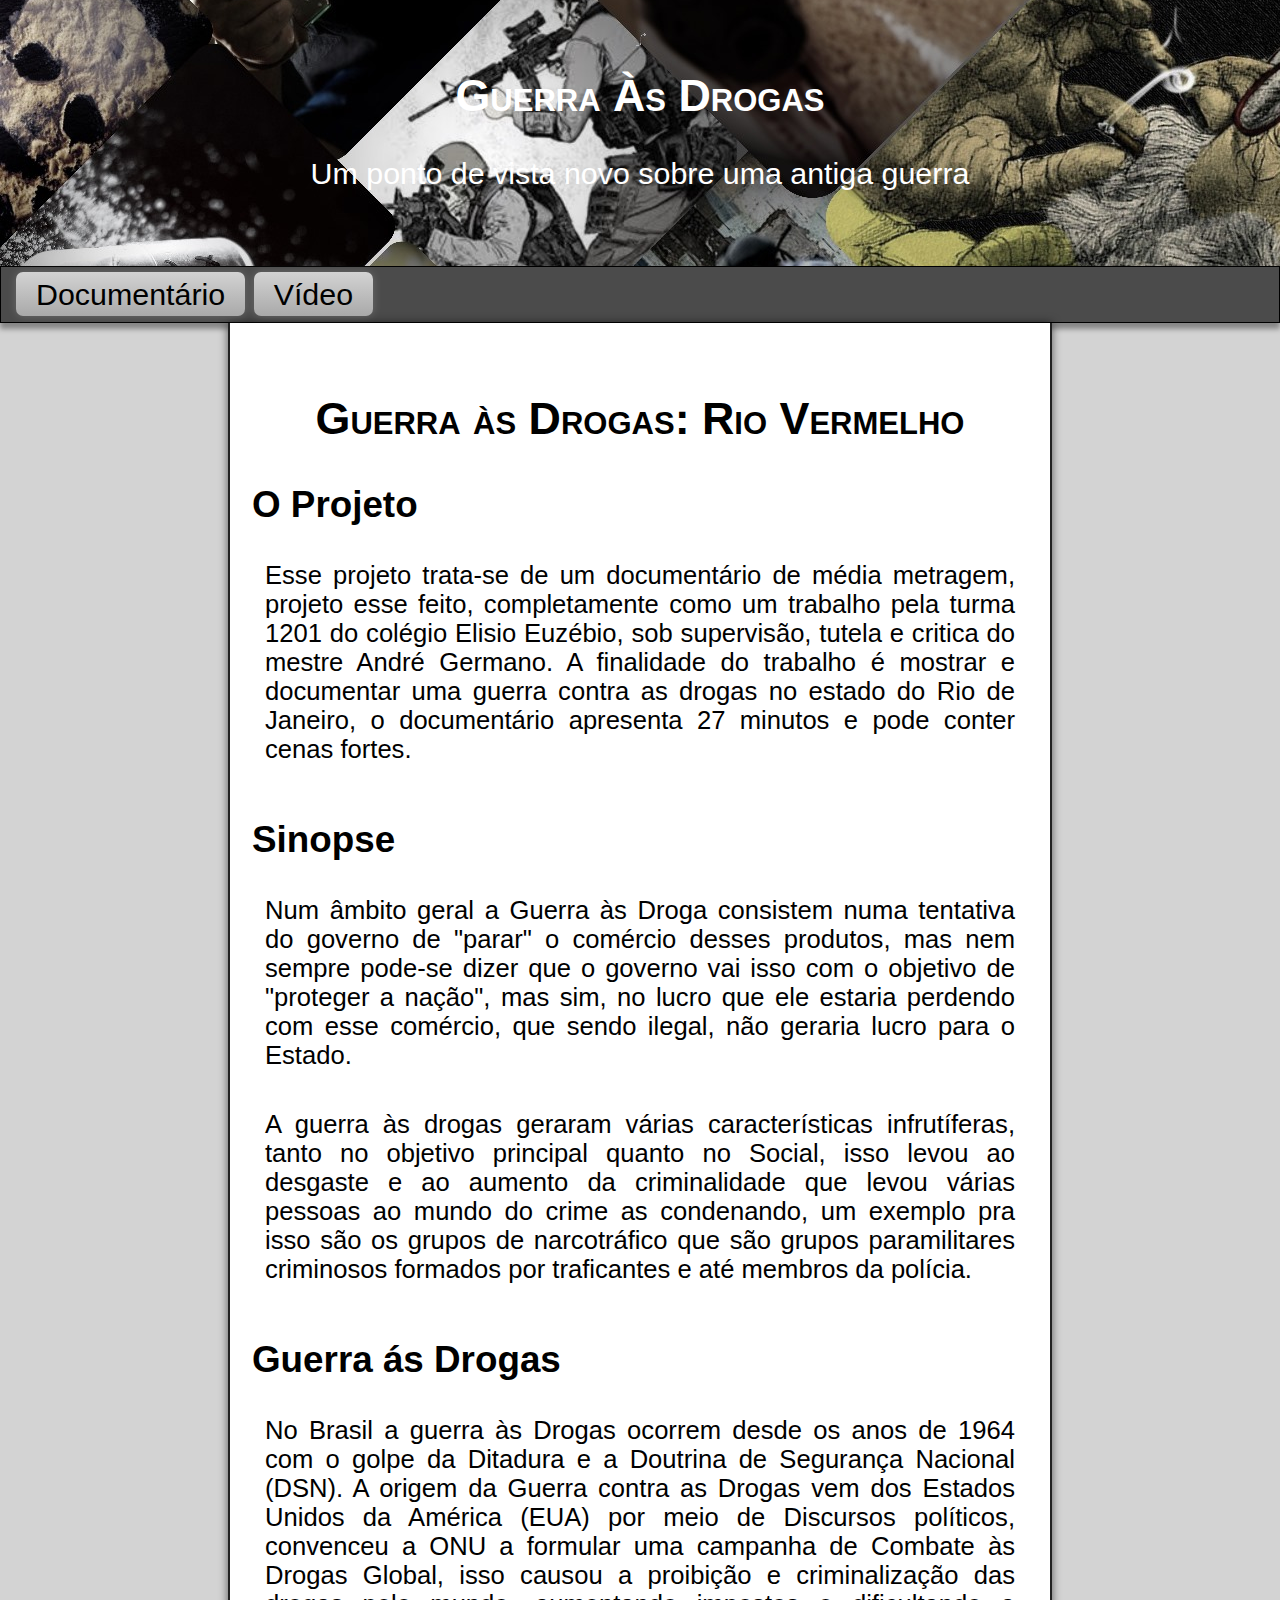
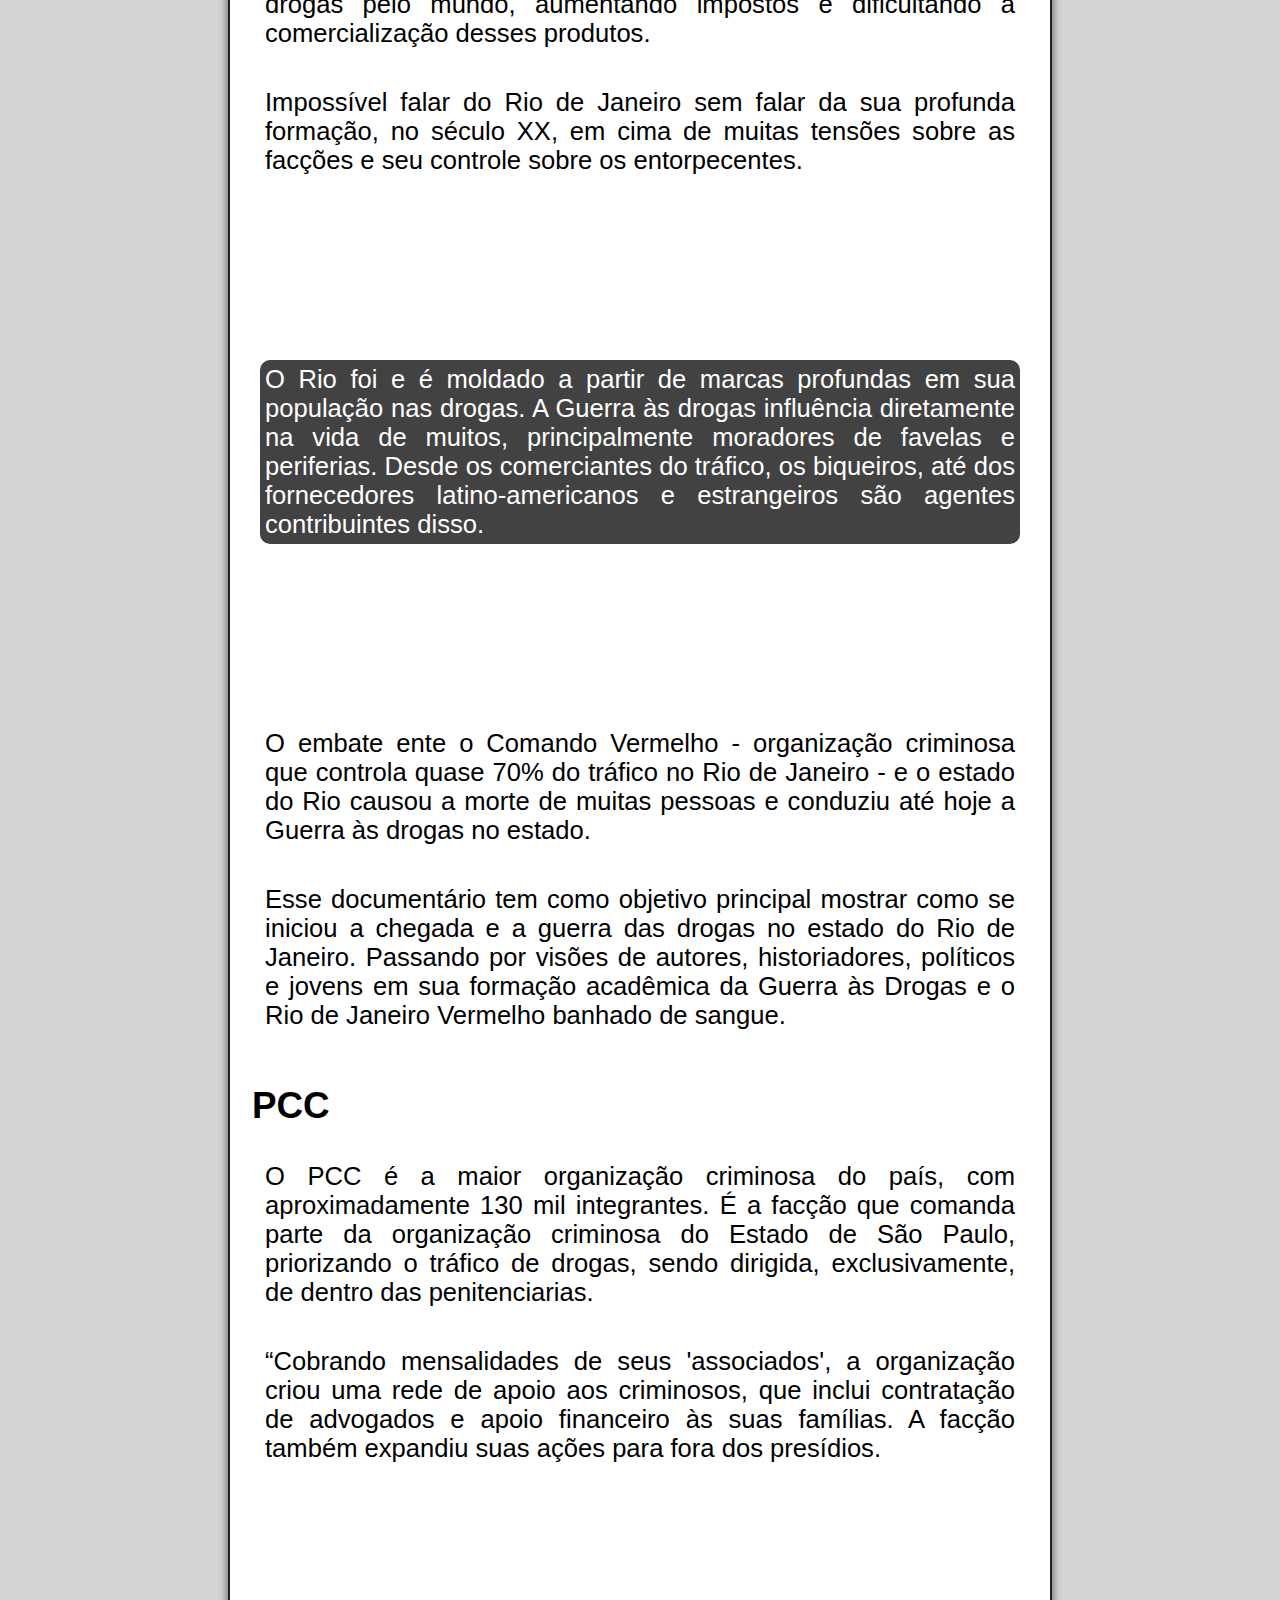
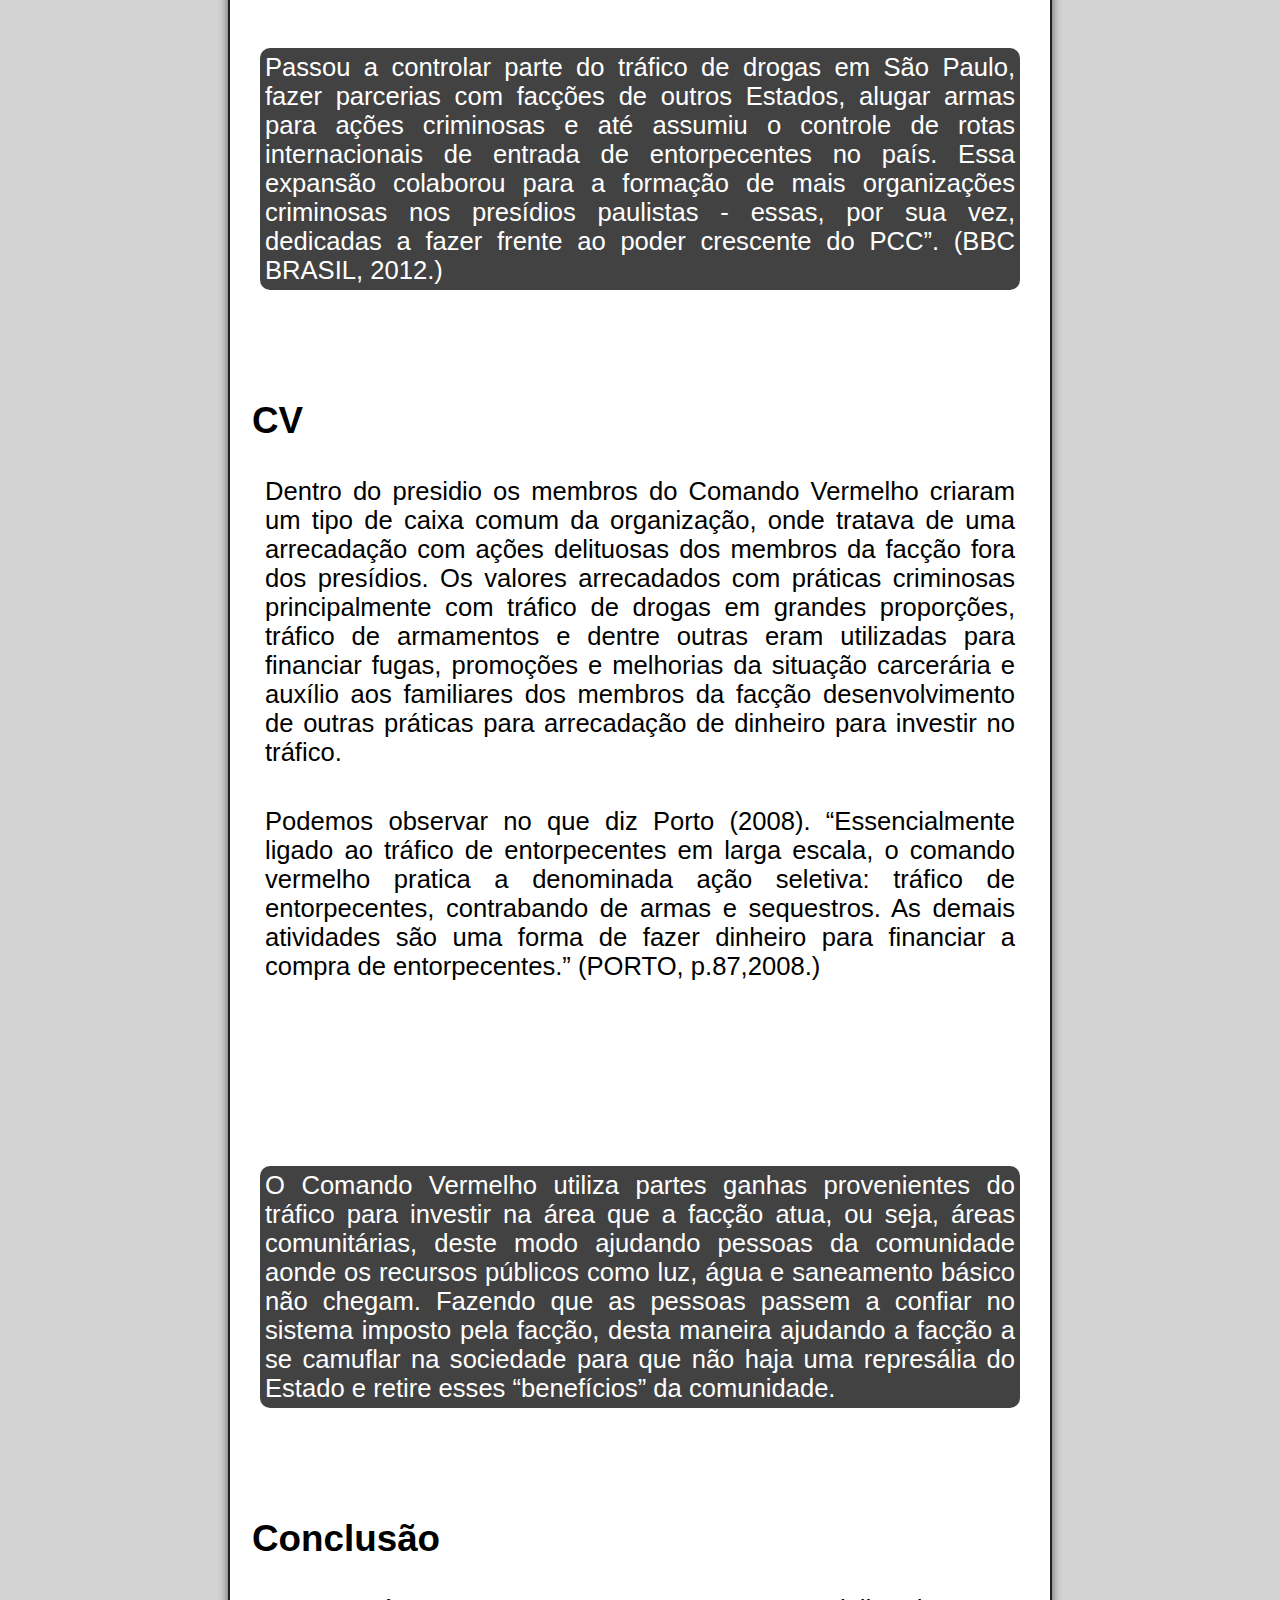
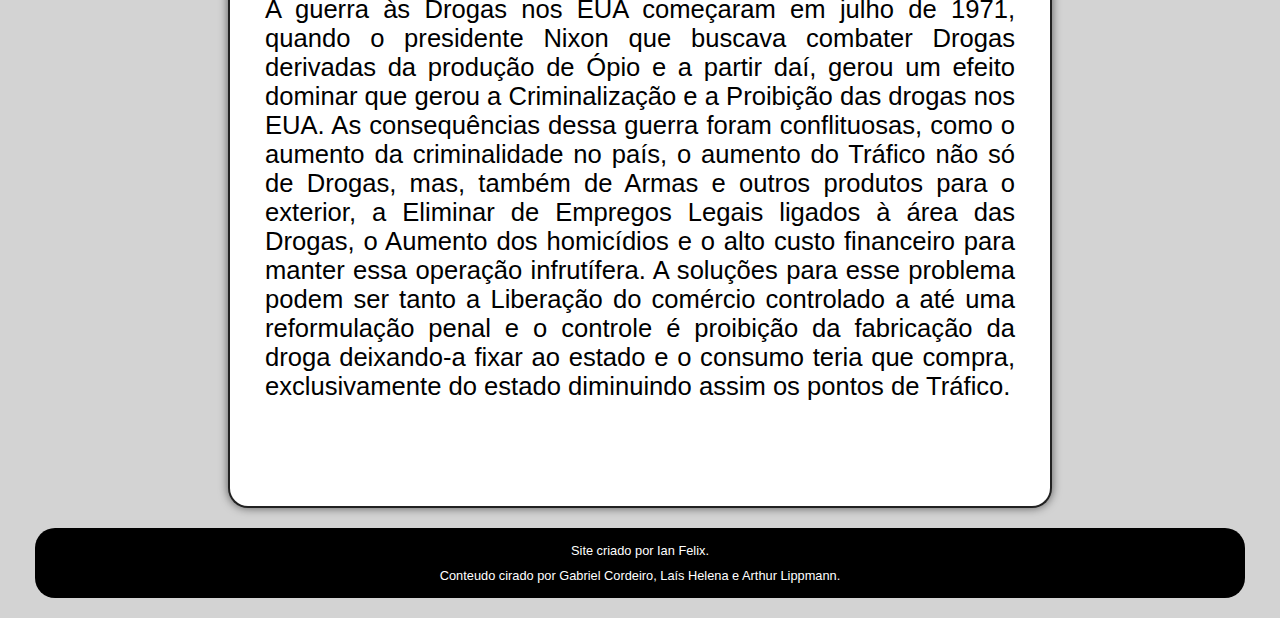
<file: index.html>
<!DOCTYPE html>
<html lang="pt-br">
<head>
    <meta charset="UTF-8">
    <meta name="viewport" content="width=device-width, initial-scale=1.0">
    <title>GuerraÀsDrogas.doc</title>
    <link rel="stylesheet" href="style.css">
</head>
<body>
    <header><!--Epa eae cara como ta a vida?-->
        <h1 class="cabecalho">
            Guerra Às Drogas
        </h1>
        <p class="cabecalho">
            Um ponto de vista novo sobre uma antiga guerra
        </p>
    </header>
    <nav>
        <a href="index.html" class="nav">Documentário</a>
        <a href="video.html" class="nav">Vídeo</a>
    </nav>
    <main>
        <article>
            <h1>
                Guerra às Drogas: Rio Vermelho
            </h1>
            <h2>O Projeto</h2>
            <section class="normal">
                <p>
                    Esse projeto trata-se de um documentário de média metragem, projeto esse feito, completamente como um trabalho pela turma 1201 do colégio Elisio Euzébio, sob supervisão, tutela e critica do mestre André Germano. A finalidade do trabalho é mostrar e documentar uma guerra contra as drogas no estado do Rio de Janeiro, o documentário apresenta 27 minutos e pode conter cenas fortes.
                </p>
            </section>
            <h2>Sinopse</h2>
            <section class="normal">
                <p>
                    Num âmbito geral a Guerra às Droga consistem numa tentativa do governo de "parar" o comércio desses produtos, mas nem sempre pode-se dizer que o governo vai isso com o objetivo de "proteger a nação", mas sim, no lucro que ele estaria perdendo com esse comércio, que sendo ilegal, não geraria lucro para o Estado.
                </p>
                <p>
                    A guerra às drogas geraram várias características infrutíferas, tanto no objetivo principal quanto no Social, isso levou ao desgaste e ao aumento da criminalidade que levou várias pessoas ao mundo do crime as condenando, um exemplo pra isso são os grupos de narcotráfico que são grupos paramilitares criminosos formados por traficantes e até membros da polícia.
                </p>
            </section>
            <h2>Guerra ás Drogas</h2>
            <section class="titulos">
                <p> 
                    No Brasil a guerra às Drogas ocorrem desde os anos de 1964 com o golpe da Ditadura e a Doutrina de Segurança Nacional (DSN). A origem da Guerra contra as Drogas vem dos Estados Unidos da América (EUA) por meio de Discursos políticos, convenceu a ONU a formular uma campanha de Combate às Drogas Global, isso causou a proibição e criminalização das drogas pelo mundo, aumentando impostos e dificultando a comercialização desses produtos. 
                </p>
                <p>
                    Impossível falar do Rio de Janeiro sem falar da sua profunda formação, no século XX, em cima de muitas tensões sobre as facções e seu controle sobre os entorpecentes.
                </p>
            </section>
            <section class="img" id="i1">
                <p>
                    O Rio foi e é moldado a partir de marcas profundas em sua população nas drogas. A Guerra às drogas influência diretamente na vida de muitos, principalmente moradores de favelas e periferias. Desde os comerciantes do tráfico, os biqueiros, até dos fornecedores latino-americanos e estrangeiros são agentes contribuintes disso.
                </p>
            </section>
            <section class="tituloi">
                <p>
                    O embate ente o Comando Vermelho - organização criminosa que controla quase 70% do tráfico no Rio de Janeiro - e o estado do Rio causou a morte de muitas pessoas e conduziu até hoje a Guerra às drogas no estado.
                </p>
                <p>
                    Esse documentário tem como objetivo principal mostrar como se iniciou a chegada e a guerra das drogas no estado do Rio de Janeiro. Passando por visões de autores, historiadores, políticos e jovens em sua formação acadêmica da Guerra às Drogas e o Rio de Janeiro Vermelho banhado de sangue.
                </p>
            </section>
            <h2>
                <abbr title="Primeiro Comando da Capital">PCC</abbr>
            </h2>
            <section class="titulos">
                <p>
                    O PCC é a maior organização criminosa do país, com aproximadamente 130 mil integrantes. É a facção que comanda parte da organização criminosa do Estado de São Paulo, priorizando o tráfico de drogas, sendo dirigida, exclusivamente, de dentro das penitenciarias.
                </p>
                <p>
                    “Cobrando mensalidades de seus 'associados', a organização criou uma rede de apoio aos criminosos, que inclui contratação de advogados e apoio financeiro às suas famílias. A facção também expandiu suas ações para fora dos presídios.
                </p>
            </section>
            <section class="img" id="i2">
                <p>
                    Passou a controlar parte do tráfico de drogas em São Paulo, fazer parcerias com facções de outros Estados, alugar armas para ações criminosas e até assumiu o controle de rotas internacionais de entrada de entorpecentes no país. Essa expansão colaborou para a formação de mais organizações criminosas nos presídios paulistas - essas, por sua vez, dedicadas a fazer frente ao poder crescente do PCC”. (BBC BRASIL, 2012.)
                </p>
            </section>
            <h2>
                <abbr title="Comando Vermelho">CV</abbr>
            </h2>
            <section class="titulos">
                <p>
                    Dentro do presidio os membros do Comando Vermelho criaram um tipo de caixa comum da organização, onde tratava de uma arrecadação com ações delituosas dos membros da facção fora dos presídios. Os valores arrecadados com práticas criminosas principalmente com tráfico de drogas em grandes proporções, tráfico de armamentos e dentre outras eram utilizadas para financiar fugas, promoções e melhorias da situação carcerária e auxílio aos familiares dos membros da facção desenvolvimento de outras práticas para arrecadação de dinheiro para investir no tráfico.
                </p>
                <p>
                    Podemos observar no que diz Porto (2008). “Essencialmente ligado ao tráfico de entorpecentes em larga escala, o comando vermelho pratica a denominada ação seletiva: tráfico de entorpecentes, contrabando de armas e sequestros. As demais atividades são uma forma de fazer dinheiro para financiar a compra de entorpecentes.” (PORTO, p.87,2008.)
                </p>
            </section>
            <section class="img" id="i3">
                <p>
                    O Comando Vermelho utiliza partes ganhas provenientes do tráfico para investir na área que a facção atua, ou seja, áreas comunitárias, deste modo ajudando pessoas da comunidade aonde os recursos públicos como luz, água e saneamento básico não chegam. Fazendo que as pessoas passem a confiar no sistema imposto pela facção, desta maneira ajudando a facção a se camuflar na sociedade para que não haja uma represália do Estado e retire esses “benefícios” da comunidade.
                </p>
            </section>
            <h2>Conclusão</h2>
            <section class="titulos">
                <p>
                    A guerra às Drogas nos EUA começaram em julho de 1971, quando o presidente Nixon que buscava combater Drogas derivadas da produção de Ópio e a partir daí, gerou um efeito dominar que gerou a Criminalização e a Proibição das drogas nos EUA. As consequências dessa guerra foram conflituosas, como o aumento da criminalidade no país, o aumento do Tráfico não só de Drogas, mas, também de Armas e outros produtos para o exterior, a Eliminar de Empregos Legais ligados à área das Drogas, o Aumento dos homicídios e o alto custo financeiro para manter essa operação infrutífera.  A soluções para esse problema podem ser tanto a Liberação do comércio controlado a até uma reformulação penal e o controle é proibição da fabricação da droga deixando-a fixar ao estado e o consumo teria que compra, exclusivamente do estado diminuindo assim os pontos de Tráfico.
                </p>
            </section>
        </article>
    </main>
    <footer>
        <p>
            Site criado por Ian Felix.
        </p>
        <p>
            Conteudo cirado por Gabriel Cordeiro, Laís Helena e Arthur Lippmann.
        </p>
    </footer>
</body>
</html>
</file>
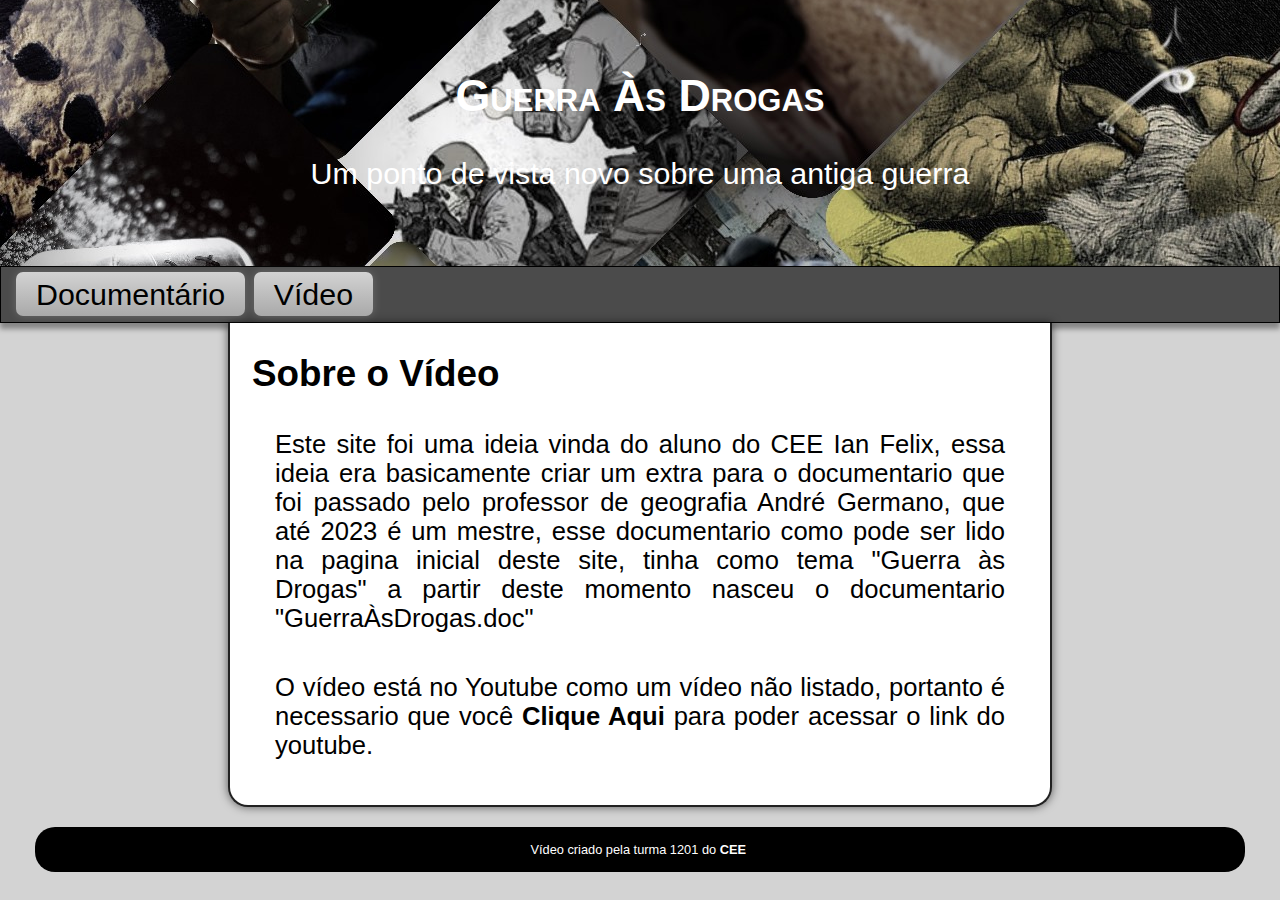
<file: video.html>
<!DOCTYPE html>
<html lang="pt-br">
<head>
    <meta charset="UTF-8">
    <meta name="viewport" content="width=device-width, initial-scale=1.0">
    <title>GuerraAsDrogas.doc</title>
    <link rel="stylesheet" href="style.css">
    <style>
        main {
            background-color: white;
            border-right: 2px solid rgb(33, 33, 33);
            border-left: 2px solid rgb(33, 33, 33);
            border-bottom: 2px solid rgb(33, 33, 33);
            border-bottom-left-radius: 20px ;
            border-bottom-right-radius: 20px ;
            max-width: 800px;
            margin: auto;
            padding: 10px;
            box-shadow: 0px 0px 10px rgba(0, 0, 0, 0.59);;
        }
        
        main > h2 { 
            padding-top: 20px;
            padding-left: 12px;
        }
        
        a.video {
            color: black;
            text-decoration: none;
            font-weight: bolder;
            transition-duration: 0.389s;
        }

        a.video:hover {
            color: rgb(77, 77, 77);
            text-decoration: underline;
        }
        a.secreto {
            text-decoration: none;
            color: black;
        }
    </style>
</head>
<body>
    <header>
        <h1 class="cabecalho">
            Guerra Às Drogas
        </h1>
        <p class="cabecalho">
            Um ponto de vista novo sobre uma antiga guerra
        </p>
    </header>
    <nav>
        <a href="index.html" class="nav">Documentário</a>
        <a href="video.html" class="nav">Vídeo</a>
    </nav>
    <main>
        <h2>Sobre o Vídeo</h2>
        <p class="titulos">
            Este site foi uma ideia vinda do aluno do <abbr title="Colégio Elísio Eusébio">CEE</abbr> Ian Felix, essa ideia era basicamente criar um extra para o documentario que foi passado pelo professor de geografia André Germano, que até 2023 é um mestre, esse documentario como pode ser lido na pagina inicial deste site, tinha como tema "Guerra às Drogas" a partir deste momento nasceu o documentario "GuerraÀsDrogas.doc"
        </p>
        <p class="tituloi">
            O vídeo está no Youtube como um vídeo não listado, portanto é necessario que você <a href="https://youtu.be/pUzU9uZLm5M?si=0XlP3xx_Gfi-M4VE" class="video" target="_blank">Clique Aqui</a> para poder acessar o link do youtube.
        </p>
    </main>
    <footer>
         <p>
            Vídeo criado pela turma 1201 do <abbr title="Colégio Elísio Euzébio" class="footer">CEE</abbr><a href="https://youtu.be/I4DXg_1yBqA?si=uR5uJ3ZchgoOSsi0" class="secreto" target="_blank">.</a>
        </p>
    </footer>
</body>
</html>
</file>
<file: style.css>
@charset "UTF-8";
* {
    font-family: Arial, Helvetica, sans-serif;
    margin: 0%;
}

body {
    background-color: lightgray;
    text-align: justify;
}

h1 {
    font-variant: small-caps;
    font-size: 2.8em;
    margin-top: 50px;
}

h2 {
    font-size: 2.3em;
}

header {
    background-image: url(imagens/imagem-titulo.jpeg);
    background-repeat: no-repeat;
    background-position: center center;
    background-size: cover;
    color: white;
    padding: 20px;
    text-align: center;
}

header > p {
    margin-bottom: 50px;
    font-size: 1.9em;
}

nav {
    background-color: rgb(75, 75, 75);
    border: 1px solid black;
    padding: 10px 15px;
    box-shadow: 0px 6px 5px rgba(0, 0, 0, 0.364);
    font-size: 1.9em;
}

nav > a.nav {
    background-image: linear-gradient(to bottom, lightgray, darkgray);
    padding: 5px 20px 5px 20px;
    border-radius: 7px;
    color: black;
    text-decoration: none;
    transition-duration: 0.47s;
    box-shadow: 0px 0px 10px rgba(255, 255, 255, 0.188);
}

nav > a.nav:hover {
    background-image: linear-gradient(to bottom, rgb(69, 69, 69), rgb(41, 41, 41));
    color: white;
}

article {
    background-color: white;
    border-right: 2px solid rgb(33, 33, 33);
    border-left: 2px solid rgb(33, 33, 33);
    border-bottom: 2px solid rgb(33, 33, 33);
    border-bottom-left-radius: 20px ;
    border-bottom-right-radius: 20px ;
    max-width: 800px;
    margin: auto;
    padding: 10px;
    box-shadow: 0px 0px 10px rgba(0, 0, 0, 0.59);;
}

article > h1 {
    padding-top: 10px;
    padding-bottom: 20px;
    text-align: center;
}

article > h2 {
    padding-top: 20px;
    padding-left: 12px;
}

section {
    margin: 0px -10px 0px -10px;
    padding: 60px 0px 60px 0px;
}

section.titulos {
    padding: 0px 0px 60px 0px;
}

section.tituloi {
    padding: 60px 0px 0px 0px;
}

section.titulois {
    padding: 60px 0px 60px 0px;
}

section.normal {
    padding: 0px;
}

section.img {
    background-repeat: no-repeat;
    background-attachment: fixed;
    background-position: center center;
    background-size: cover;
}

section#i1 {
    background-image: url(imagens/favela001-pq.jpg);
}

section#i2 {
    background-image: url(imagens/operação-militar001-pq.jpg);
}

section#i3 {
    background-image: url(imagens/imagem-de-fundo001.jpg);
}

section.img > p {
    background-color: rgba(0, 0, 0, 0.74);
    color: white;
}

abbr {
    text-decoration: none;
}

p {
    border-radius: 10px;
    margin: 30px;
    padding: 5px;
    font-size: 1.6em;
}

footer {
    margin: 20px auto;
    background-color: black;
    color: white;
    padding: 5px;
    font-size: 0.5em;
    text-align: center;
    max-width: 1200px;
    border-radius: 20px;
}

footer > p {
    margin-top: 10px;
    margin-bottom: 10px;
}

abbr.footer {
    font-weight: bolder;
    transition-duration: 0.389s;
}

abbr.footer:hover {
    color: lightgray;
    text-decoration: underline;
}

footer > p {
    padding: 0px;
}
</file>
